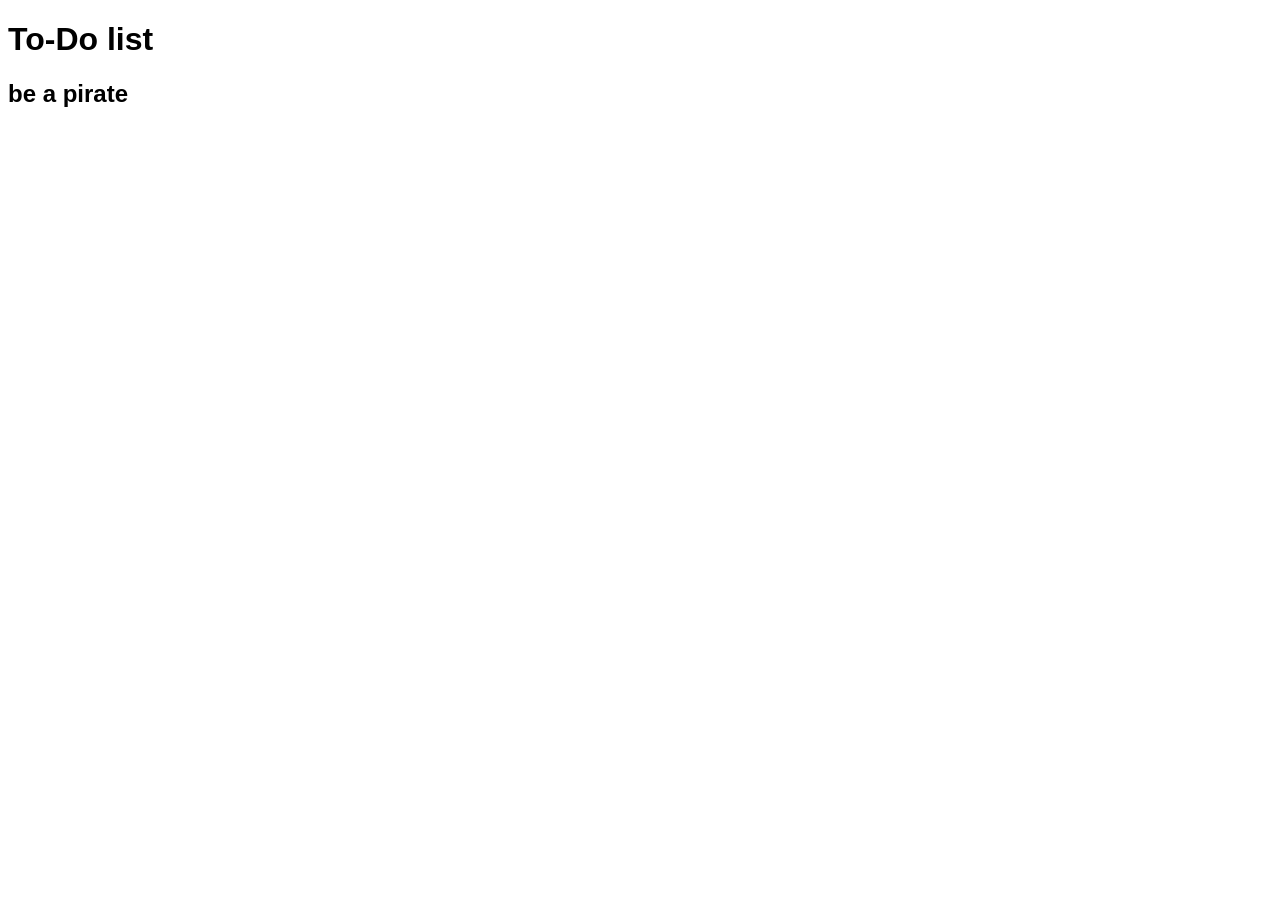
<file: diablo.html>
<!DOCTYPE html>
<html lang="en">
<head>
    <meta charset="UTF-8">
    <meta name="viewport" content="width=device-width, initial-scale=1.0">
    <title>To-Do list | code-together</title>
    <link rel="stylesheet" href="style.css">
</head>
<body>
    <h1>To-Do list</h1>
    <h2>be a pirate</h2>
</body>
</html>
</file>
<file: style.css>
*{
    font-family: Arial, Helvetica, sans-serif;
}

body {
    margin: none;
}
</file>
